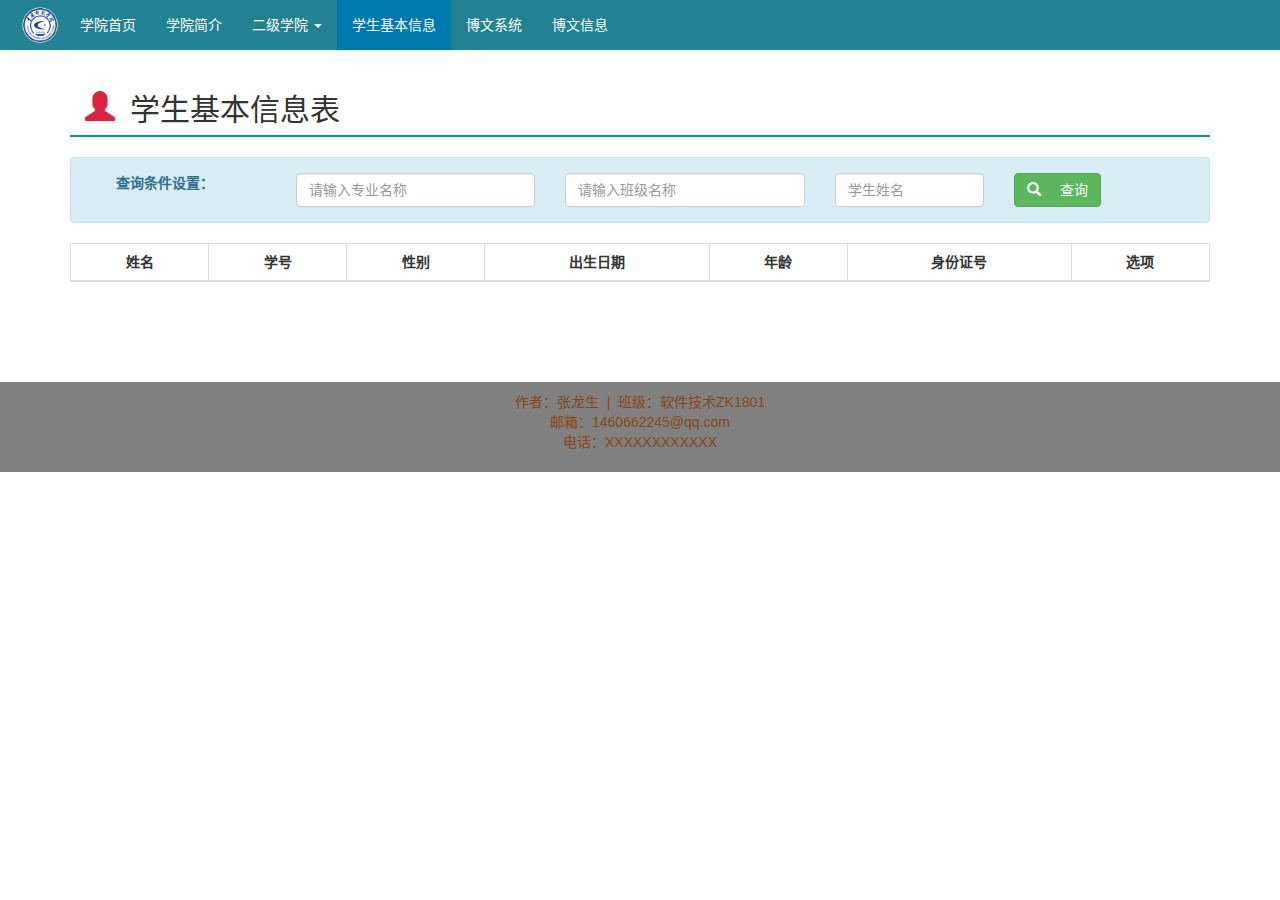
<file: index.html>
<!DOCTYPE html>
<html lang="zh-CN">
    <head>
        <meta charset="utf-8" />
        <meta http-equiv="X-UA-Compatible" content="IE=edge" />
        <meta name="viewport" content="width=device-width, initial-scale=1" />
        <!-- 上述3个meta标签*必须*放在最前面，任何其他内容都*必须*跟随其后！ -->
        <title>学生基本信息</title>

        <!-- Bootstrap -->
        <link href="bs/css/bootstrap.min.css" rel="stylesheet" />
        <link rel="stylesheet" type="text/css" href="css/index-style.css" />

        <!-- jQuery (Bootstrap 的所有 JavaScript 插件都依赖 jQuery，所以必须放在前边) -->
        <script src="bs/js/jquery.min.js"></script>
        <!-- 加载 Bootstrap 的所有 JavaScript 插件。你也可以根据需要只加载单个插件。 -->
        <script src="bs/js/bootstrap.min.js"></script>

        <script type="text/javascript" src="js/common.js"></script>
        <!-- <script type="text/javascript" src="js/student.js"></script> -->
        <script src="js/pro.js"></script>
    </head>
    <body>
        <!-- 导航栏 -->
        <nav class="navbar-default">
            <div class="container-fluid">
                <!-- Brand and toggle get grouped for better mobile display -->
                <div class="navbar-header">
                    <button
                        type="button"
                        class="navbar-toggle collapsed"
                        data-toggle="collapse"
                        data-target="#bs-example-navbar-collapse-1"
                        aria-expanded="false"
                    >
                        <span class="sr-only">Toggle navigation</span>
                        <span class="icon-bar"></span>
                        <span class="icon-bar"></span>
                        <span class="icon-bar"></span>
                    </button>
                    <a class="navbar-brand" href="#"
                        ><img src="images/logo.png" alt="" height="100%"
                    /></a>
                </div>

                <!-- Collect the nav links, forms, and other content for toggling -->
                <div
                    class="collapse navbar-collapse"
                    id="bs-example-navbar-collapse-1"
                >
                    <ul class="nav navbar-nav">
                        <li>
                            <a href="#"
                                >学院首页
                                <span class="sr-only">(current)</span></a
                            >
                        </li>
                        <li><a href="index.html">学院简介</a></li>
                        <li class="dropdown">
                            <a
                                href="#"
                                class="dropdown-toggle"
                                data-toggle="dropdown"
                                role="button"
                                aria-haspopup="true"
                                aria-expanded="false"
                                >二级学院 <span class="caret"></span
                            ></a>
                        </li>
                        <li class="active">
                            <span id="classname"></span
                            ><a href="#">学生基本信息</a>
                        </li>
                        <li><a href="article.html">博文系统</a></li>
                        <li><a href="blog.html">博文信息</a></li>
                    </ul>
                </div>
                <!-- /.navbar-collapse -->
            </div>
            <!-- /.container-fluid -->
        </nav>

        <!-- 主体内容 -->
        <div class="container">
            <h2 class="page-header">
                <span></span>
                <span
                    class="glyphicon glyphicon-user"
                    style="color: #da2241;"
                    id="classtitle"
                ></span
                >学生基本信息表
            </h2>

            <div class="alert alert-info">
                <div class="container-fluid">
                    <div class="col-sm-2">
                        <strong>查询条件设置：</strong>
                    </div>

                    <div class="col-sm-3">
                        <input
                            type="text"
                            name="proname"
                            id="proname"
                            list="pro"
                            class="form-control"
                            placeholder="请输入专业名称"
                        />
                        <datalist id="pro"></datalist>
                    </div>

                    <div class="col-sm-3">
                        <input
                            type="text"
                            name="txtclassname"
                            id="txtclassname"
                            list="classes"
                            class="form-control"
                            placeholder="请输入班级名称"
                        />

                        <datalist id="classes"></datalist>
                    </div>

                    <div class="col-sm-2">
                        <input
                            type="text"
                            name="stuname"
                            id="stuname"
                            class="form-control"
                            placeholder="学生姓名"
                        />
                    </div>

                    <div class="col-sm-2">
                        <button
                            type="button"
                            class="btn btn-success btn-search"
                            id="goto"
                        >
                            <span class="glyphicon glyphicon-search"></span>
                            查询
                        </button>
                    </div>
                </div>
            </div>
            <!-- 表格 -->
            <table
                id="datas"
                class="table table-bordered table-hover table-striped"
            >
                <thead>
                    <th style="text-align: center;">姓名</th>
                    <th style="text-align: center;">学号</th>
                    <th style="text-align: center;">性别</th>
                    <th style="text-align: center;">出生日期</th>
                    <th style="text-align: center;">年龄</th>
                    <th style="text-align: center;">身份证号</th>
                    <th style="text-align: center;">选项</th>
                </thead>
                <tbody></tbody>
            </table>
        </div>

        <!-- 底部内容 -->
        <div class="foot" style="background-color: grey;">
            <p style="color: saddlebrown;">
                作者：张龙生&nbsp;&nbsp;|&nbsp;&nbsp;班级：软件技术ZK1801<br />
                邮箱：1460662245@qq.com<br />电话：XXXXXXXXXXXX
            </p>
        </div>
    </body>
</html>
</file>
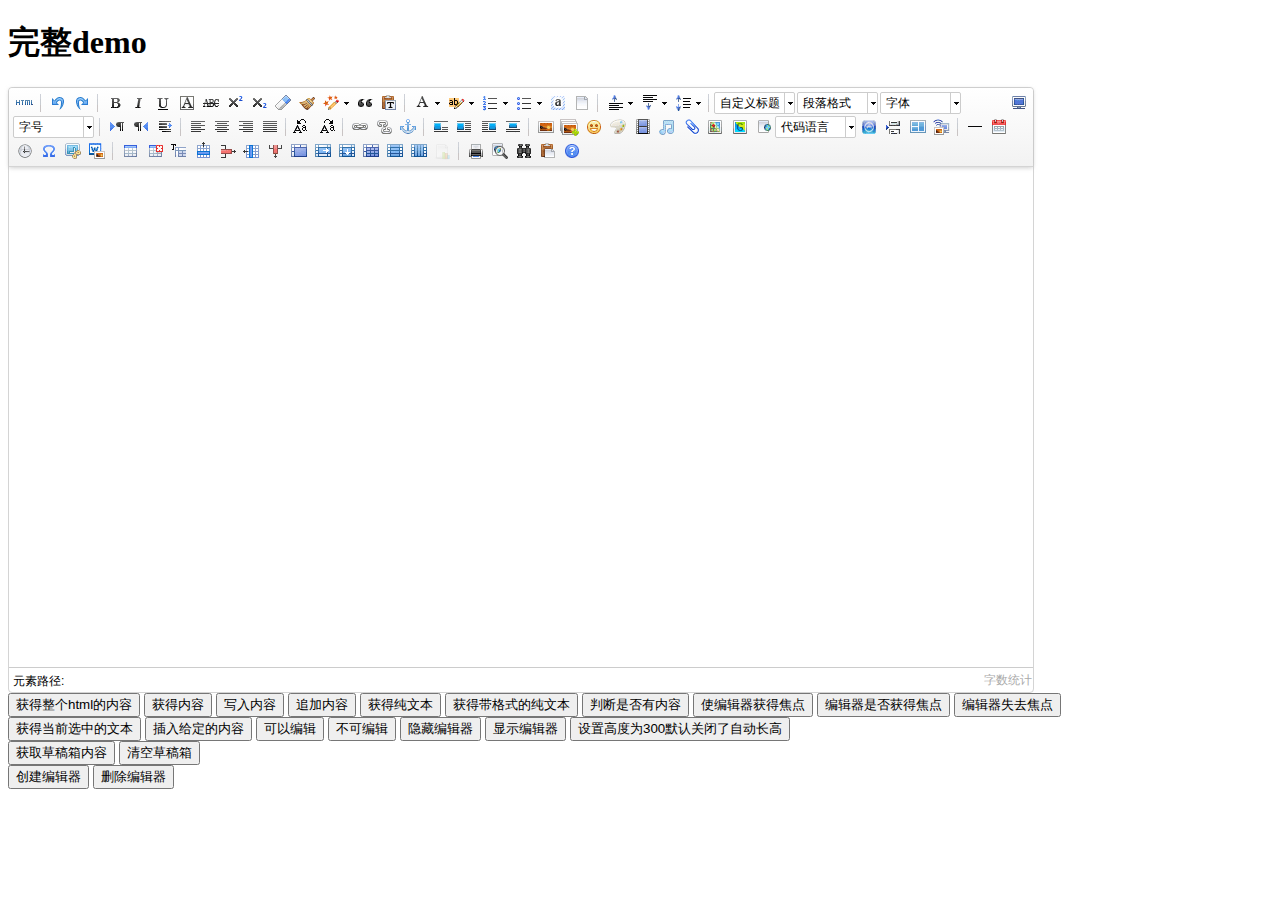
<file: ue/index.html>
<!DOCTYPE HTML PUBLIC "-//W3C//DTD HTML 4.01 Transitional//EN"
        "http://www.w3.org/TR/html4/loose.dtd">
<html>
<head>
    <title>完整demo</title>
    <meta http-equiv="Content-Type" content="text/html;charset=utf-8"/>
    <script type="text/javascript" charset="utf-8" src="ueditor.config.js"></script>
    <script type="text/javascript" charset="utf-8" src="ueditor.all.min.js"> </script>
    <!--建议手动加在语言，避免在ie下有时因为加载语言失败导致编辑器加载失败-->
    <!--这里加载的语言文件会覆盖你在配置项目里添加的语言类型，比如你在配置项目里配置的是英文，这里加载的中文，那最后就是中文-->
    <script type="text/javascript" charset="utf-8" src="lang/zh-cn/zh-cn.js"></script>

    <style type="text/css">
        div{
            width:100%;
        }
    </style>
</head>
<body>
<div>
    <h1>完整demo</h1>
    <script id="editor" type="text/plain" style="width:1024px;height:500px;"></script>
</div>
<div id="btns">
    <div>
        <button onclick="getAllHtml()">获得整个html的内容</button>
        <button onclick="getContent()">获得内容</button>
        <button onclick="setContent()">写入内容</button>
        <button onclick="setContent(true)">追加内容</button>
        <button onclick="getContentTxt()">获得纯文本</button>
        <button onclick="getPlainTxt()">获得带格式的纯文本</button>
        <button onclick="hasContent()">判断是否有内容</button>
        <button onclick="setFocus()">使编辑器获得焦点</button>
        <button onmousedown="isFocus(event)">编辑器是否获得焦点</button>
        <button onmousedown="setblur(event)" >编辑器失去焦点</button>

    </div>
    <div>
        <button onclick="getText()">获得当前选中的文本</button>
        <button onclick="insertHtml()">插入给定的内容</button>
        <button id="enable" onclick="setEnabled()">可以编辑</button>
        <button onclick="setDisabled()">不可编辑</button>
        <button onclick=" UE.getEditor('editor').setHide()">隐藏编辑器</button>
        <button onclick=" UE.getEditor('editor').setShow()">显示编辑器</button>
        <button onclick=" UE.getEditor('editor').setHeight(300)">设置高度为300默认关闭了自动长高</button>
    </div>

    <div>
        <button onclick="getLocalData()" >获取草稿箱内容</button>
        <button onclick="clearLocalData()" >清空草稿箱</button>
    </div>

</div>
<div>
    <button onclick="createEditor()">
    创建编辑器</button>
    <button onclick="deleteEditor()">
    删除编辑器</button>
</div>

<script type="text/javascript">

    //实例化编辑器
    //建议使用工厂方法getEditor创建和引用编辑器实例，如果在某个闭包下引用该编辑器，直接调用UE.getEditor('editor')就能拿到相关的实例
    var ue = UE.getEditor('editor');


    function isFocus(e){
        alert(UE.getEditor('editor').isFocus());
        UE.dom.domUtils.preventDefault(e)
    }
    function setblur(e){
        UE.getEditor('editor').blur();
        UE.dom.domUtils.preventDefault(e)
    }
    function insertHtml() {
        var value = prompt('插入html代码', '');
        UE.getEditor('editor').execCommand('insertHtml', value)
    }
    function createEditor() {
        enableBtn();
        UE.getEditor('editor');
    }
    function getAllHtml() {
        alert(UE.getEditor('editor').getAllHtml())
    }
    function getContent() {
        var arr = [];
        arr.push("使用editor.getContent()方法可以获得编辑器的内容");
        arr.push("内容为：");
        arr.push(UE.getEditor('editor').getContent());
        alert(arr.join("\n"));
    }
    function getPlainTxt() {
        var arr = [];
        arr.push("使用editor.getPlainTxt()方法可以获得编辑器的带格式的纯文本内容");
        arr.push("内容为：");
        arr.push(UE.getEditor('editor').getPlainTxt());
        alert(arr.join('\n'))
    }
    function setContent(isAppendTo) {
        var arr = [];
        arr.push("使用editor.setContent('欢迎使用ueditor')方法可以设置编辑器的内容");
        UE.getEditor('editor').setContent('欢迎使用ueditor', isAppendTo);
        alert(arr.join("\n"));
    }
    function setDisabled() {
        UE.getEditor('editor').setDisabled('fullscreen');
        disableBtn("enable");
    }

    function setEnabled() {
        UE.getEditor('editor').setEnabled();
        enableBtn();
    }

    function getText() {
        //当你点击按钮时编辑区域已经失去了焦点，如果直接用getText将不会得到内容，所以要在选回来，然后取得内容
        var range = UE.getEditor('editor').selection.getRange();
        range.select();
        var txt = UE.getEditor('editor').selection.getText();
        alert(txt)
    }

    function getContentTxt() {
        var arr = [];
        arr.push("使用editor.getContentTxt()方法可以获得编辑器的纯文本内容");
        arr.push("编辑器的纯文本内容为：");
        arr.push(UE.getEditor('editor').getContentTxt());
        alert(arr.join("\n"));
    }
    function hasContent() {
        var arr = [];
        arr.push("使用editor.hasContents()方法判断编辑器里是否有内容");
        arr.push("判断结果为：");
        arr.push(UE.getEditor('editor').hasContents());
        alert(arr.join("\n"));
    }
    function setFocus() {
        UE.getEditor('editor').focus();
    }
    function deleteEditor() {
        disableBtn();
        UE.getEditor('editor').destroy();
    }
    function disableBtn(str) {
        var div = document.getElementById('btns');
        var btns = UE.dom.domUtils.getElementsByTagName(div, "button");
        for (var i = 0, btn; btn = btns[i++];) {
            if (btn.id == str) {
                UE.dom.domUtils.removeAttributes(btn, ["disabled"]);
            } else {
                btn.setAttribute("disabled", "true");
            }
        }
    }
    function enableBtn() {
        var div = document.getElementById('btns');
        var btns = UE.dom.domUtils.getElementsByTagName(div, "button");
        for (var i = 0, btn; btn = btns[i++];) {
            UE.dom.domUtils.removeAttributes(btn, ["disabled"]);
        }
    }

    function getLocalData () {
        alert(UE.getEditor('editor').execCommand( "getlocaldata" ));
    }

    function clearLocalData () {
        UE.getEditor('editor').execCommand( "clearlocaldata" );
        alert("已清空草稿箱")
    }
</script>
</body>
</html>
</file>
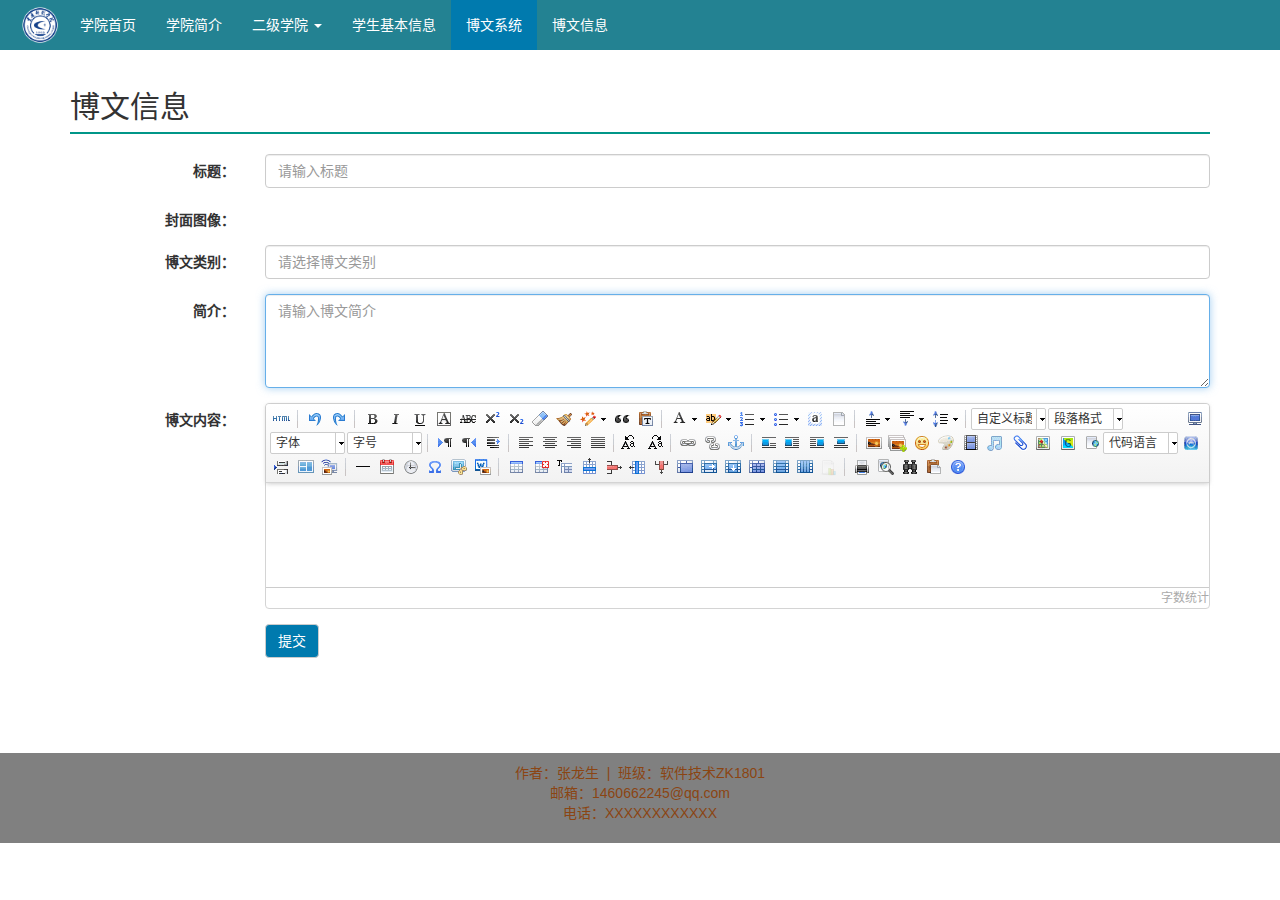
<file: article.html>
<!DOCTYPE html>
<html lang="zh-CN">
    <head>
        <meta charset="utf-8" />
        <meta http-equiv="X-UA-Compatible" content="IE=edge" />
        <meta name="viewport" content="width=device-width, initial-scale=1" />
        <!-- 上述3个meta标签*必须*放在最前面，任何其他内容都*必须*跟随其后！ -->
        <title>学生基本信息</title>

        <!-- Bootstrap -->
        <link href="bs/css/bootstrap.min.css" rel="stylesheet" />
        <link rel="stylesheet" type="text/css" href="css/index-style.css" />

        <!-- 引用ue中的文件 -->
        <script src="ue/ueditor.config.js"></script>
        <script src="ue/ueditor.all.min.js"></script>
        <script src="bs/js/jquery.min.js"></script>
        <script src="bs/js/bootstrap.min.js"></script>
        <script>
            var ue;
            $().ready(function () {
                ue = UE.getEditor("myeditor", {
                    elementPathEnabled: false,
                    maximumWords: 2000,
                });
            });
        </script>
        <script src="js/article.js"></script>
    </head>

    <body>
        <!-- 导航栏 -->
        <nav class="navbar-default">
            <div class="container-fluid">
                <!-- Brand and toggle get grouped for better mobile display -->
                <div class="navbar-header">
                    <button
                        type="button"
                        class="navbar-toggle collapsed"
                        data-toggle="collapse"
                        data-target="#bs-example-navbar-collapse-1"
                        aria-expanded="false"
                    >
                        <span class="sr-only">Toggle navigation</span>
                        <span class="icon-bar"></span>
                        <span class="icon-bar"></span>
                        <span class="icon-bar"></span>
                    </button>
                    <a class="navbar-brand" href="#"
                        ><img src="images/logo.png" alt="" height="100%"
                    /></a>
                </div>

                <!-- Collect the nav links, forms, and other content for toggling -->
                <div
                    class="collapse navbar-collapse"
                    id="bs-example-navbar-collapse-1"
                >
                    <ul class="nav navbar-nav">
                        <li>
                            <a href="#"
                                >学院首页
                                <span class="sr-only">(current)</span></a
                            >
                        </li>
                        <li><a href="#">学院简介</a></li>
                        <li class="dropdown">
                            <a
                                href="#"
                                class="dropdown-toggle"
                                data-toggle="dropdown"
                                role="button"
                                aria-haspopup="true"
                                aria-expanded="false"
                                >二级学院 <span class="caret"></span
                            ></a>
                        </li>
                        <li>
                            <span id="classname"></span
                            ><a href="index.html">学生基本信息</a>
                        </li>
                        <li class="active">
                            <a href="article.html">博文系统</a>
                        </li>
                        <li><a href="blog.html">博文信息</a></li>
                    </ul>
                </div>
                <!-- /.navbar-collapse -->
            </div>
            <!-- /.container-fluid -->
        </nav>

        <!-- 主体内容 -->
        <div class="container">
            <h2 class="page-header">博文信息</h2>

            <!-- 博文信息 -->
            <form class="form-horizontal" role="form" action="#">
                <div class="form-group">
                    <label for="firstname" class="col-sm-2 control-label"
                        >标题：</label
                    >
                    <div class="col-sm-10">
                        <input
                            type="text"
                            class="form-control"
                            id="firstname"
                            placeholder="请输入标题"
                        />
                    </div>
                </div>
                <div class="form-group">
                    <label for="coverimage" class="col-sm-2 control-label"
                        >封面图像：</label
                    >
                    <div class="col-sm-10"></div>
                </div>
                <div class="form-group">
                    <label for="firstname" class="col-sm-2 control-label"
                        >博文类别：</label
                    >
                    <div class="col-sm-10">
                        <input
                            type="text"
                            class="form-control"
                            id="blog-category"
                            list="class"
                            placeholder="请选择博文类别"
                        />
                        <datalist id="class"></datalist>
                    </div>
                </div>
                <div class="form-group">
                    <label for="lastname" class="col-sm-2 control-label"
                        >简介：</label
                    >
                    <div class="col-sm-10">
                        <textarea
                            rows="4"
                            cols="50"
                            autofocus
                            class="form-control"
                            placeholder="请输入博文简介"
                            id="jj"
                        ></textarea>
                    </div>
                </div>
                <div class="form-group">
                    <label for="coverimage" class="col-sm-2 control-label"
                        >博文内容：</label
                    >
                    <div class="col-sm-10">
                        <script id="myeditor" style="width: 100%;"></script>
                    </div>
                </div>
                <div class="form-group">
                    <div class="col-sm-offset-2 col-sm-10">
                        <button
                            type="submit"
                            class="btn btn-default"
                            style="background-color: #007aae; color: #ffffff;"
                            id="submitButton"
                        >
                            提交
                        </button>
                    </div>
                </div>
            </form>
        </div>

        <!-- 底部内容 -->
        <div class="foot" style="background-color: grey;">
            <p style="color: saddlebrown;">
                作者：张龙生&nbsp;&nbsp;|&nbsp;&nbsp;班级：软件技术ZK1801<br />
                邮箱：1460662245@qq.com<br />电话：XXXXXXXXXXXX
            </p>
        </div>
    </body>
</html>
</file>
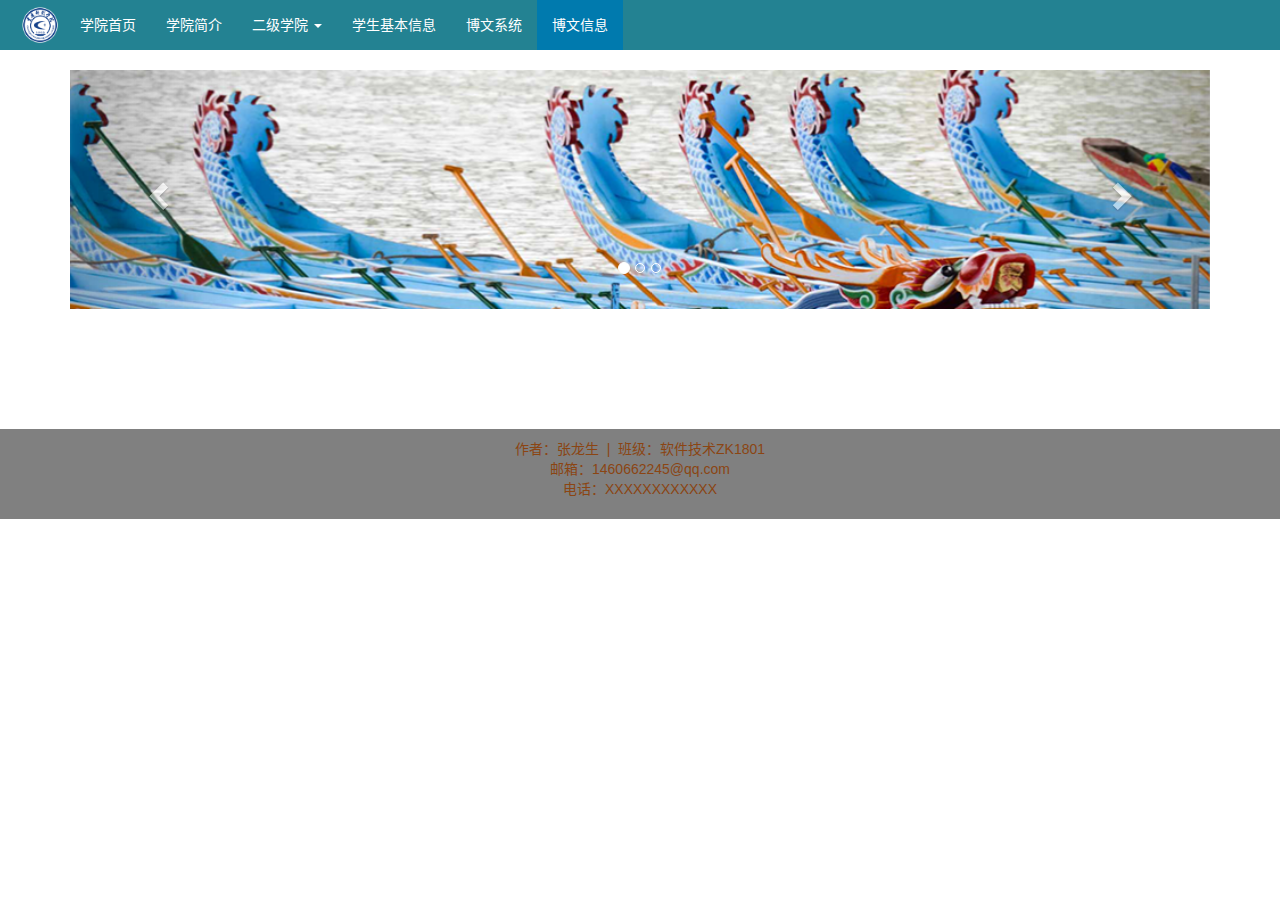
<file: blog.html>
<!DOCTYPE html>
<html lang="zh-CN">
    <head>
        <meta charset="utf-8" />
        <meta http-equiv="X-UA-Compatible" content="IE=edge" />
        <meta name="viewport" content="width=device-width, initial-scale=1" />
        <!-- 上述3个meta标签*必须*放在最前面，任何其他内容都*必须*跟随其后！ -->
        <title>学生基本信息</title>

        <!-- Bootstrap -->
        <link href="bs/css/bootstrap.min.css" rel="stylesheet" />
        <link href="css/index-style.css" rel="stylesheet" />
        <link rel="stylesheet" type="text/css" href="css/index-style.css" />

        <!-- jQuery (Bootstrap 的所有 JavaScript 插件都依赖 jQuery，所以必须放在前边) -->
        <script src="bs/js/jquery.min.js"></script>
        <!-- 加载 Bootstrap 的所有 JavaScript 插件。你也可以根据需要只加载单个插件。 -->
        <script src="bs/js/bootstrap.min.js"></script>
        <script type="text/javascript" src="js/blog.js"></script>
    </head>
    <body>
        <!-- 导航栏 -->
        <nav class="navbar-default">
            <div class="container-fluid">
                <!-- Brand and toggle get grouped for better mobile display -->
                <div class="navbar-header">
                    <button
                        type="button"
                        class="navbar-toggle collapsed"
                        data-toggle="collapse"
                        data-target="#bs-example-navbar-collapse-1"
                        aria-expanded="false"
                    >
                        <span class="sr-only">Toggle navigation</span>
                        <span class="icon-bar"></span>
                        <span class="icon-bar"></span>
                        <span class="icon-bar"></span>
                    </button>
                    <a class="navbar-brand" href="#"
                        ><img src="images/logo.png" alt="" height="100%"
                    /></a>
                </div>

                <!-- Collect the nav links, forms, and other content for toggling -->
                <div
                    class="collapse navbar-collapse"
                    id="bs-example-navbar-collapse-1"
                >
                    <ul class="nav navbar-nav">
                        <li>
                            <a href="#"
                                >学院首页
                                <span class="sr-only">(current)</span></a
                            >
                        </li>
                        <li><a href="#">学院简介</a></li>
                        <li class="dropdown">
                            <a
                                href="#"
                                class="dropdown-toggle"
                                data-toggle="dropdown"
                                role="button"
                                aria-haspopup="true"
                                aria-expanded="false"
                                >二级学院 <span class="caret"></span
                            ></a>
                        </li>
                        <li>
                            <span id="classname"></span
                            ><a href="index.html">学生基本信息</a>
                        </li>
                        <li><a href="article.html">博文系统</a></li>
                        <li class="active"><a href="blog.html">博文信息</a></li>
                    </ul>
                </div>
                <!-- /.navbar-collapse -->
            </div>
            <!-- /.container-fluid -->
        </nav>

        <div class="container">
            <div id="myCarousel" class="carousel slide"  style="margin: 20px 0;">
                <!-- 轮播（Carousel）指标 -->
                <ol class="carousel-indicators">
                    <li data-target="#myCarousel" data-slide-to="0" class="active"></li>
                    <li data-target="#myCarousel" data-slide-to="1"></li>
                    <li data-target="#myCarousel" data-slide-to="2"></li>
                </ol>   
                <!-- 轮播（Carousel）项目 -->
                <div class="carousel-inner">
                    <div class="item active">
                        <img src="./images/1.png" style="width: 100%;" alt="First slide">
                    </div>
                    <div class="item">
                        <img src="./images/2.png" style="width: 100%;" alt="Second slide">
                    </div>
                    <div class="item">
                        <img src="./images/3.png" style="width: 100%;" alt="Third slide">
                    </div>
                </div>
                <!-- 轮播（Carousel）导航 -->
                <a class="left carousel-control" href="#myCarousel" role="button" data-slide="prev">
                    <span class="glyphicon glyphicon-chevron-left" aria-hidden="true"></span>
                    <span class="sr-only">Previous</span>
                </a>
                <a class="right carousel-control" href="#myCarousel" role="button" data-slide="next">
                    <span class="glyphicon glyphicon-chevron-right" aria-hidden="true"></span>
                    <span class="sr-only">Next</span>
                </a>
            </div>
            <div style="margin: 20px 0;">
                <ul id="blogclass" class="list-group" style="width: 30%; float: left;">
                </ul>
                <ul id="bloglist" class="list-group" style="width: 68%; float: right;">
                </ul>
            </div>
        </div>

        <!-- 底部内容 -->
        <div class="foot" style="background-color: grey;">
            <p style="color: saddlebrown;">
                作者：张龙生&nbsp;&nbsp;|&nbsp;&nbsp;班级：软件技术ZK1801<br />
                邮箱：1460662245@qq.com<br />电话：XXXXXXXXXXXX
            </p>
        </div>
        <script>//初始化滚动
            $("#myCarousel").carousel('cycle');
        </script>
    </body>
</html>
</file>
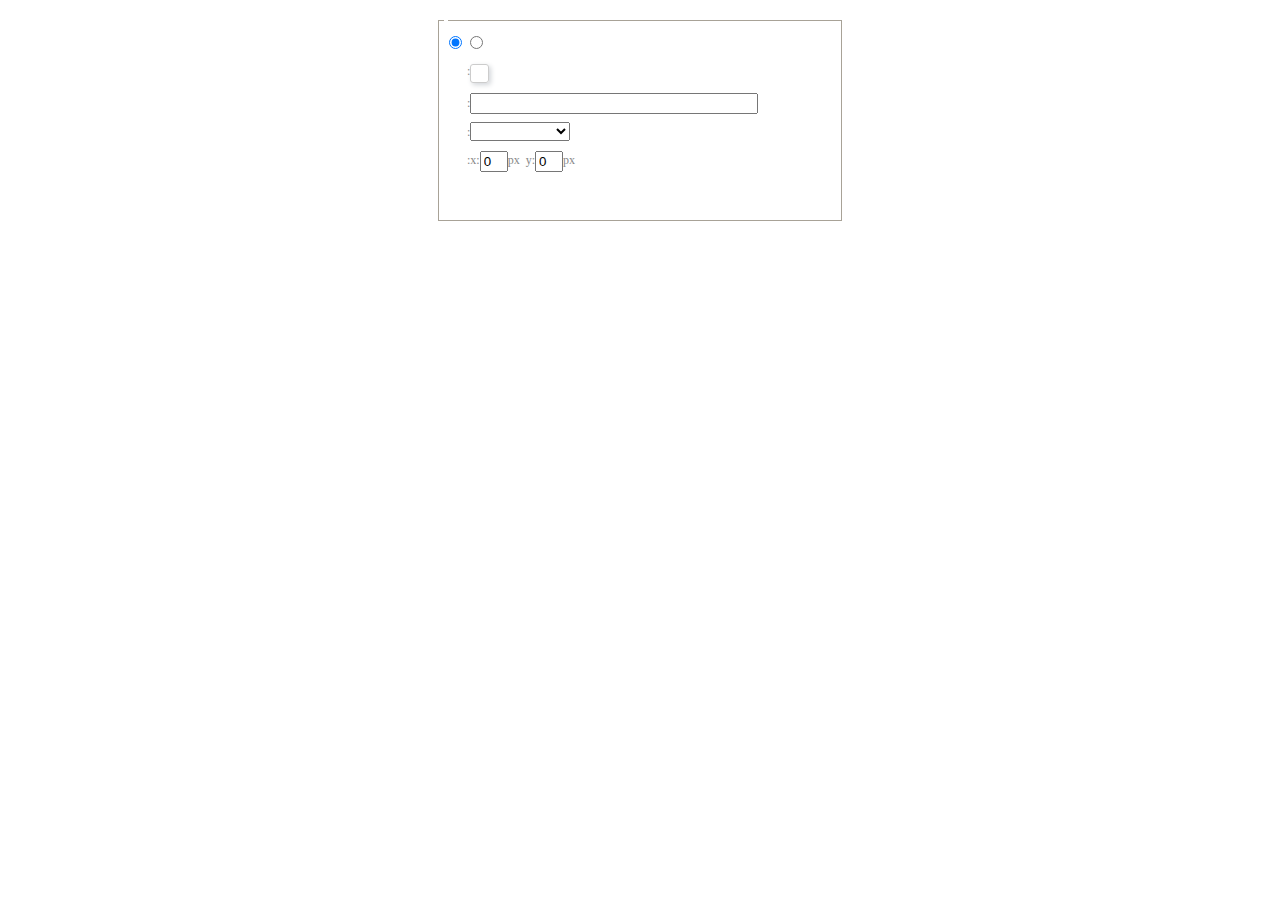
<file: ue/dialogs/background/background.html>
<!DOCTYPE HTML>
<html>
<head>
    <meta http-equiv="Content-Type" content="text/html;charset=utf-8"/>
    <script type="text/javascript" src="../internal.js"></script>
    <link rel="stylesheet" type="text/css" href="background.css">
</head>
<body>
    <div id="bg_container" class="wrapper">
        <div id="tabHeads" class="tabhead">
            <span class="focus" data-content-id="normal"><var id="lang_background_normal"></var></span>
            <span class="" data-content-id="imgManager"><var id="lang_background_local"></var></span>
        </div>
        <div id="tabBodys" class="tabbody">
            <div id="normal" class="panel focus">
                <fieldset class="bgarea">
                    <legend><var id="lang_background_set"></var></legend>
                    <div class="content">
                        <div>
                            <label><input id="nocolorRadio" class="iptradio" type="radio" name="t" value="none" checked="checked"><var id="lang_background_none"></var></label>
                            <label><input id="coloredRadio" class="iptradio" type="radio" name="t" value="color"><var id="lang_background_colored"></var></label>
                        </div>
                        <div class="wrapcolor pl">
                            <div class="color">
                                <var id="lang_background_color"></var>:
                            </div>
                            <div id="colorPicker"></div>
                            <div class="clear"></div>
                        </div>
                        <div class="wrapcolor pl">
                            <label><var id="lang_background_netimg"></var>:</label><input class="txt" type="text" id="url">
                        </div>
                        <div id="alignment" class="alignment">
                            <var id="lang_background_align"></var>:<select id="repeatType">
                                <option value="center"></option>
                                <option value="repeat-x"></option>
                                <option value="repeat-y"></option>
                                <option value="repeat"></option>
                                <option value="self"></option>
                            </select>
                        </div>
                        <div id="custom" >
                            <var id="lang_background_position"></var>:x:<input type="text" size="1" id="x" maxlength="4" value="0">px&nbsp;&nbsp;y:<input type="text" size="1" id="y" maxlength="4" value="0">px
                        </div>
                    </div>
                </fieldset>

            </div>
            <div id="imgManager" class="panel">
                <div id="imageList" style=""></div>
            </div>
        </div>
    </div>
    <script type="text/javascript" src="background.js"></script>
</body>
</html>
</file>
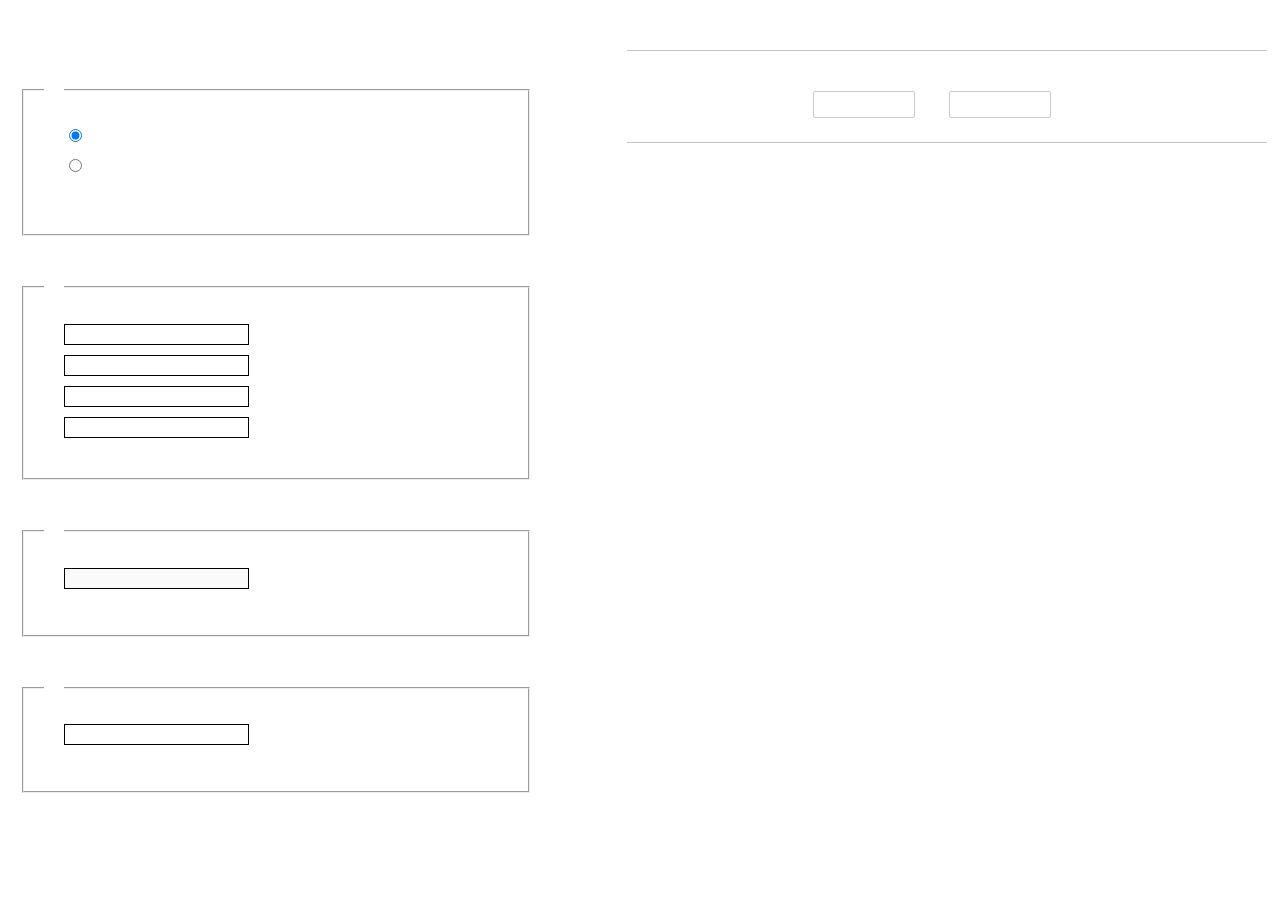
<file: ue/dialogs/charts/charts.html>
<!DOCTYPE html>
<html>
    <head>
        <title>chart</title>
        <meta chartset="utf-8">
        <link rel="stylesheet" type="text/css" href="charts.css">
        <script type="text/javascript" src="../internal.js"></script>
    </head>
    <body>
        <div class="main">
            <div class="table-view">
                <h3><var id="lang_data_source"></var></h3>
                <div id="tableContainer" class="table-container"></div>
                <h3><var id="lang_chart_format"></var></h3>
                <form name="data-form">
                    <div class="charts-format">
                        <fieldset>
                            <legend><var id="lang_data_align"></var></legend>
                            <div class="format-item-container">
                                <label>
                                    <input type="radio" class="format-ctrl not-pie-item" name="charts-format" value="1" checked="checked">
                                    <var id="lang_chart_align_same"></var>
                                </label>
                                <label>
                                    <input type="radio" class="format-ctrl not-pie-item" name="charts-format" value="-1">
                                    <var id="lang_chart_align_reverse"></var>
                                </label>
                                <br>
                            </div>
                        </fieldset>
                        <fieldset>
                            <legend><var id="lang_chart_title"></var></legend>
                            <div class="format-item-container">
                                <label>
                                    <var id="lang_chart_main_title"></var><input type="text" name="title" class="data-item">
                                </label>
                                <label>
                                    <var id="lang_chart_sub_title"></var><input type="text" name="sub-title" class="data-item not-pie-item">
                                </label>
                                <label>
                                    <var id="lang_chart_x_title"></var><input type="text" name="x-title" class="data-item not-pie-item">
                                </label>
                                <label>
                                    <var id="lang_chart_y_title"></var><input type="text" name="y-title" class="data-item not-pie-item">
                                </label>
                            </div>
                        </fieldset>
                        <fieldset>
                            <legend><var id="lang_chart_tip"></var></legend>
                            <div class="format-item-container">
                                <label>
                                    <var id="lang_cahrt_tip_prefix"></var>
                                    <input type="text" id="tipInput" name="tip" class="data-item" disabled="disabled">
                                </label>
                                <p><var id="lang_cahrt_tip_description"></var></p>
                            </div>
                        </fieldset>
                        <fieldset>
                            <legend><var id="lang_chart_data_unit"></var></legend>
                            <div class="format-item-container">
                                <label><var id="lang_chart_data_unit_title"></var><input type="text" name="unit" class="data-item"></label>
                                <p><var id="lang_chart_data_unit_description"></var></p>
                            </div>
                        </fieldset>
                    </div>
                </form>
            </div>
            <div class="charts-view">
                <div id="chartsContainer" class="charts-container"></div>
                <div id="chartsType" class="charts-type">
                    <h3><var id="lang_chart_type"></var></h3>
                    <div class="scroll-view">
                        <div class="scroll-container">
                            <div id="scrollBed" class="scroll-bed"></div>
                        </div>
                        <div id="buttonContainer" class="button-container">
                            <a href="#" data-title="prev"><var id="lang_prev_btn"></var></a>
                            <a href="#" data-title="next"><var id="lang_next_btn"></var></a>
                        </div>
                    </div>
                </div>
            </div>
        </div>
        <script src="../../third-party/jquery-1.10.2.min.js"></script>
        <script src="../../third-party/highcharts/highcharts.js"></script>
        <script src="chart.config.js"></script>
        <script src="charts.js"></script>
    </body>
</html>
</file>
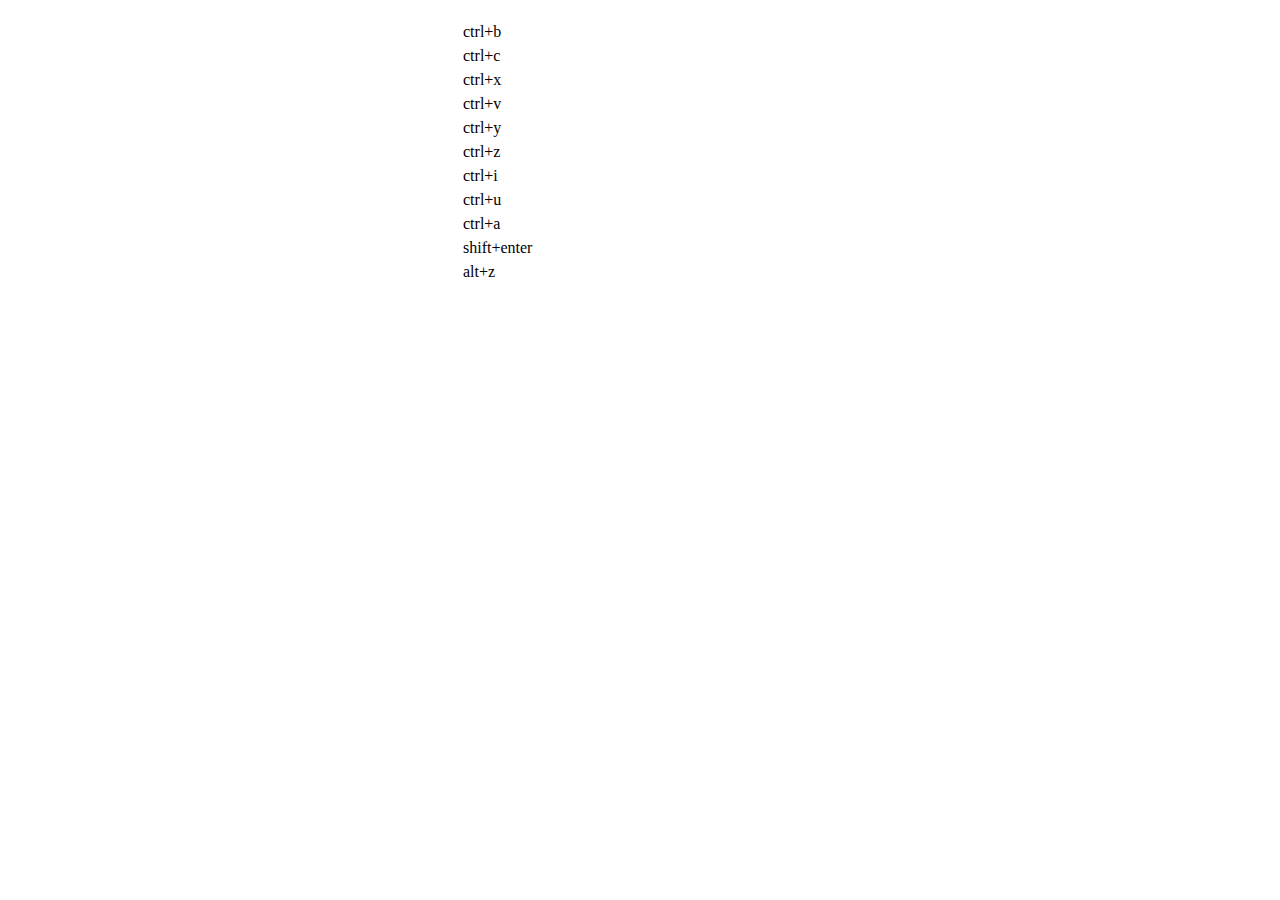
<file: ue/dialogs/help/help.html>
<!DOCTYPE HTML PUBLIC "-//W3C//DTD HTML 4.01 Transitional//EN"
        "http://www.w3.org/TR/html4/loose.dtd">
<html>
<head>
    <title>帮助</title>
    <meta content="text/html; charset=utf-8" http-equiv="Content-Type"/>
    <script type="text/javascript" src="../internal.js"></script>
    <link rel="stylesheet" type="text/css" href="help.css">
</head>
<body>
<div class="wrapper" id="helptab">
    <div id="tabHeads" class="tabhead">
        <span class="focus" tabsrc="about"><var id="lang_input_about"></var></span>
        <span tabsrc="shortcuts"><var id="lang_input_shortcuts"></var></span>
    </div>
    <div id="tabBodys" class="tabbody">
        <div id="about" class="panel">
            <h1>UEditor</h1>
            <p id="version"></p>
            <p><var id="lang_input_introduction"></var></p>
        </div>
        <div id="shortcuts" class="panel">
            <table>
                <thead>
                <tr>
                    <td><var id="lang_Txt_shortcuts"></var></td>
                    <td><var id="lang_Txt_func"></var></td>
                </tr>
                </thead>
                <tbody>
                <tr>
                    <td>ctrl+b</td>
                    <td><var id="lang_Txt_bold"></var></td>
                </tr>
                <tr>
                    <td>ctrl+c</td>
                    <td><var id="lang_Txt_copy"></var></td>
                </tr>
                <tr>
                    <td>ctrl+x</td>
                    <td><var id="lang_Txt_cut"></var></td>
                </tr>
                <tr>
                    <td>ctrl+v</td>
                    <td><var id="lang_Txt_Paste"></var></td>
                </tr>
                <tr>
                    <td>ctrl+y</td>
                    <td><var id="lang_Txt_undo"></var></td>
                </tr>
                <tr>
                    <td>ctrl+z</td>
                    <td><var id="lang_Txt_redo"></var></td>
                </tr>
                <tr>
                    <td>ctrl+i</td>
                    <td><var id="lang_Txt_italic"></var></td>
                </tr>
                <tr>
                    <td>ctrl+u</td>
                    <td><var id="lang_Txt_underline"></var></td>
                </tr>
                <tr>
                    <td>ctrl+a</td>
                    <td><var id="lang_Txt_selectAll"></var></td>
                </tr>
                <tr>
                    <td>shift+enter</td>
                    <td><var id="lang_Txt_visualEnter"></var></td>
                </tr>
                <tr>
                    <td>alt+z</td>
                    <td><var id="lang_Txt_fullscreen"></var></td>
                </tr>
                </tbody>
            </table>
        </div>
    </div>
</div>
<script type="text/javascript" src="help.js"></script>
</body>
</html>
</file>
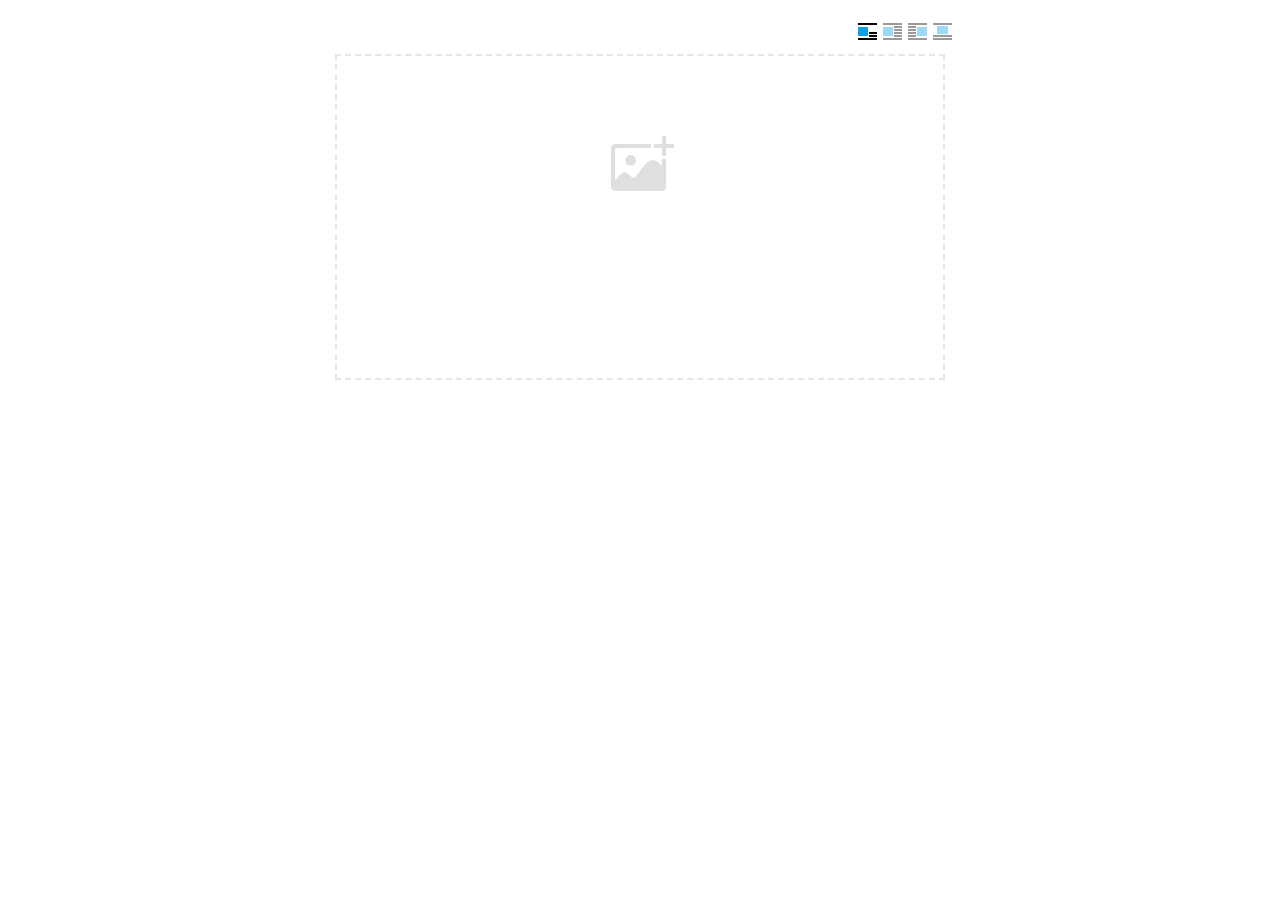
<file: ue/dialogs/image/image.html>
<!doctype html>
<html>
<head>
    <meta charset="UTF-8">
    <title>ueditor图片对话框</title>
    <script type="text/javascript" src="../internal.js"></script>

    <!-- jquery -->
    <script type="text/javascript" src="../../third-party/jquery-1.10.2.min.js"></script>

    <!-- webuploader -->
    <script src="../../third-party/webuploader/webuploader.min.js"></script>
    <link rel="stylesheet" type="text/css" href="../../third-party/webuploader/webuploader.css">

    <!-- image dialog -->
    <link rel="stylesheet" href="image.css" type="text/css" />
</head>
<body>

    <div class="wrapper">
        <div id="tabhead" class="tabhead">
            <span class="tab" data-content-id="remote"><var id="lang_tab_remote"></var></span>
            <span class="tab focus" data-content-id="upload"><var id="lang_tab_upload"></var></span>
            <span class="tab" data-content-id="online"><var id="lang_tab_online"></var></span>
            <span class="tab" data-content-id="search"><var id="lang_tab_search"></var></span>
        </div>
        <div class="alignBar">
            <label class="algnLabel"><var id="lang_input_align"></var></label>
                    <span id="alignIcon">
                        <span id="noneAlign" class="none-align focus" data-align="none"></span>
                        <span id="leftAlign" class="left-align" data-align="left"></span>
                        <span id="rightAlign" class="right-align" data-align="right"></span>
                        <span id="centerAlign" class="center-align" data-align="center"></span>
                    </span>
            <input id="align" name="align" type="hidden" value="none"/>
        </div>
        <div id="tabbody" class="tabbody">

            <!-- 远程图片 -->
            <div id="remote" class="panel">
                <div class="top">
                    <div class="row">
                        <label for="url"><var id="lang_input_url"></var></label>
                        <span><input class="text" id="url" type="text"/></span>
                    </div>
                </div>
                <div class="left">
                    <div class="row">
                        <label><var id="lang_input_size"></var></label>
                        <span><var id="lang_input_width">&nbsp;&nbsp;</var><input class="text" type="text" id="width"/>px </span>
                        <span><var id="lang_input_height">&nbsp;&nbsp;</var><input class="text" type="text" id="height"/>px </span>
                        <span><input id="lock" type="checkbox" disabled="disabled"><span id="lockicon"></span></span>
                    </div>
                    <div class="row">
                        <label><var id="lang_input_border"></var></label>
                        <span><input class="text" type="text" id="border"/>px </span>
                    </div>
                    <div class="row">
                        <label><var id="lang_input_vhspace"></var></label>
                        <span><input class="text" type="text" id="vhSpace"/>px </span>
                    </div>
                    <div class="row">
                        <label><var id="lang_input_title"></var></label>
                        <span><input class="text" type="text" id="title"/></span>
                    </div>
                </div>
                <div class="right"><div id="preview"></div></div>
            </div>

            <!-- 上传图片 -->
            <div id="upload" class="panel focus">
                <div id="queueList" class="queueList">
                    <div class="statusBar element-invisible">
                        <div class="progress">
                            <span class="text">0%</span>
                            <span class="percentage"></span>
                        </div><div class="info"></div>
                        <div class="btns">
                            <div id="filePickerBtn"></div>
                            <div class="uploadBtn"><var id="lang_start_upload"></var></div>
                        </div>
                    </div>
                    <div id="dndArea" class="placeholder">
                        <div class="filePickerContainer">
                            <div id="filePickerReady"></div>
                        </div>
                    </div>
                    <ul class="filelist element-invisible">
                        <li id="filePickerBlock" class="filePickerBlock"></li>
                    </ul>
                </div>
            </div>

            <!-- 在线图片 -->
            <div id="online" class="panel">
                <div id="imageList"><var id="lang_imgLoading"></var></div>
            </div>

            <!-- 搜索图片 -->
            <div id="search" class="panel">
                <div class="searchBar">
                    <input id="searchTxt" class="searchTxt text" type="text" />
                    <select id="searchType" class="searchType">
                        <option value="&s=4&z=0"></option>
                        <option value="&s=1&z=19"></option>
                        <option value="&s=2&z=0"></option>
                        <option value="&s=3&z=0"></option>
                    </select>
                    <input id="searchReset" type="button"  />
                    <input id="searchBtn" type="button"  />
                </div>
                <div id="searchList" class="searchList"><ul id="searchListUl"></ul></div>
            </div>

        </div>
    </div>
    <script type="text/javascript" src="image.js"></script>

</body>
</html>
</file>
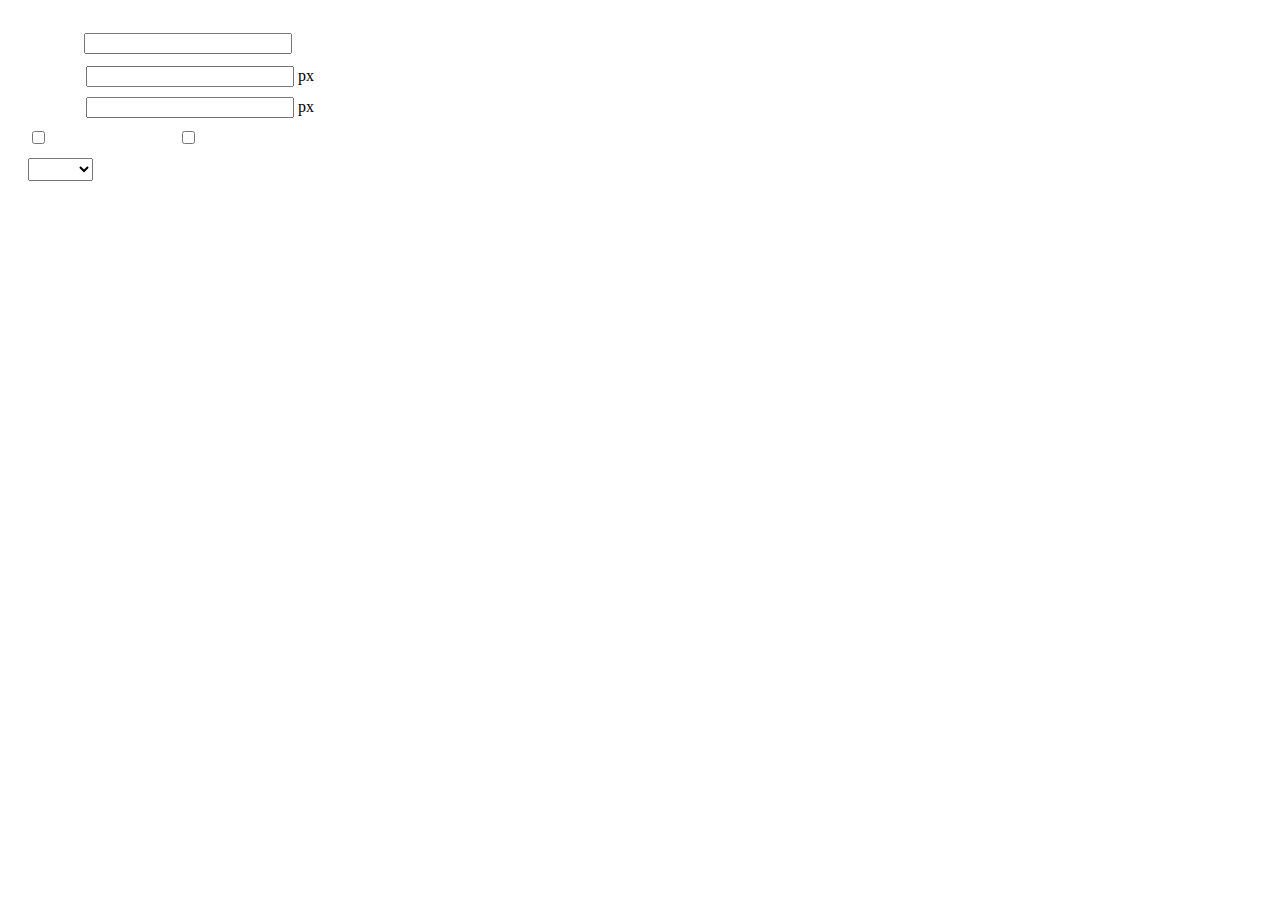
<file: ue/dialogs/insertframe/insertframe.html>
<!DOCTYPE html>
<html>
<head>
    <meta http-equiv="Content-Type" content="text/html; charset=utf-8"/>
    <title></title>
    <script type="text/javascript" src="../internal.js"></script>
    <style type="text/css">
        .warp {width: 320px;height: 153px;margin-left:5px;padding: 20px 0 0 15px;position: relative;}
        #url {width: 290px; margin-bottom: 2px; margin-left: -6px; margin-left: -2px\9;*margin-left:0;_margin-left:0; }
        .format span{display: inline-block; width: 58px;text-align: center; zoom:1;}
        table td{padding:5px 0;}
        #align{width: 65px;height: 23px;line-height: 22px;}
    </style>
</head>
<body>
<div class="warp">
        <table width="300" cellpadding="0" cellspacing="0">
            <tr>
                <td colspan="2" class="format">
                    <span><var id="lang_input_address"></var></span>
                    <input style="width:200px" id="url" type="text" value=""/>
                </td>
            </tr>
            <tr>
                <td colspan="2" class="format"><span><var id="lang_input_width"></var></span><input style="width:200px" type="text" id="width"/> px</td>

            </tr>
            <tr>
                <td colspan="2" class="format"><span><var id="lang_input_height"></var></span><input style="width:200px" type="text" id="height"/> px</td>
            </tr>
            <tr>
                <td><span><var id="lang_input_isScroll"></var></span><input type="checkbox" id="scroll"/> </td>
                <td><span><var id="lang_input_frameborder"></var></span><input type="checkbox" id="frameborder"/> </td>
            </tr>

            <tr>
                <td colspan="2"><span><var id="lang_input_alignMode"></var></span>
                    <select id="align">
                        <option value=""></option>
                        <option value="left"></option>
                        <option value="right"></option>
                    </select>
                </td>
            </tr>
        </table>
</div>
<script type="text/javascript">
    var iframe = editor._iframe;
    if(iframe){
        $G("url").value = iframe.getAttribute("src")||"";
        $G("width").value = iframe.getAttribute("width")||iframe.style.width.replace("px","")||"";
        $G("height").value = iframe.getAttribute("height") || iframe.style.height.replace("px","") ||"";
        $G("scroll").checked = (iframe.getAttribute("scrolling") == "yes") ? true : false;
        $G("frameborder").checked = (iframe.getAttribute("frameborder") == "1") ? true : false;
        $G("align").value = iframe.align ? iframe.align : "";
    }
    function queding(){
        var  url = $G("url").value.replace(/^\s*|\s*$/ig,""),
                width = $G("width").value,
                height = $G("height").value,
                scroll = $G("scroll"),
                frameborder = $G("frameborder"),
                float = $G("align").value,
                newIframe = editor.document.createElement("iframe"),
                div;
        if(!url){
            alert(lang.enterAddress);
            return false;
        }
        newIframe.setAttribute("src",/http:\/\/|https:\/\//ig.test(url) ? url : "http://"+url);
        /^[1-9]+[.]?\d*$/g.test( width ) ? newIframe.setAttribute("width",width) : "";
        /^[1-9]+[.]?\d*$/g.test( height ) ? newIframe.setAttribute("height",height) : "";
        scroll.checked ?  newIframe.setAttribute("scrolling","yes") : newIframe.setAttribute("scrolling","no");
        frameborder.checked ?  newIframe.setAttribute("frameborder","1",0) : newIframe.setAttribute("frameborder","0",0);
        float ? newIframe.setAttribute("align",float) :  newIframe.setAttribute("align","");
        if(iframe){
            iframe.parentNode.insertBefore(newIframe,iframe);
            domUtils.remove(iframe);
        }else{
            div = editor.document.createElement("div");
            div.appendChild(newIframe);
            editor.execCommand("inserthtml",div.innerHTML);
        }
        editor._iframe = null;
        dialog.close();
    }
    dialog.onok = queding;
    $G("url").onkeydown = function(evt){
        evt = evt || event;
        if(evt.keyCode == 13){
            queding();
        }
    };
    $focus($G( "url" ));

</script>
</body>
</html>
</file>
<file: css/index-style.css>
/* 导航栏图标 */
.navbar-brand{
	padding: 5px;
}
/*导航栏背景*/
.navbar-default{
	background: #238292;
	border-color: #002060;
}
/*导航栏字体默认的字体颜色样式*/
.navbar-default .navbar-nav>li>a{
	color: white;
}
.navbar-default .navbar-nav>li>a:hover{
	font-weight: bold;
	color: red;
}
.navbar-default .navbar-nav>li>a:focus{
	font-weight: bold;
	color: red;
}
/*active的悬停，点击样式*/
.navbar-default .navbar-nav > .active > a{
	color: white;
	background: #007AAE;
}
.navbar-default .navbar-nav > .active > a:hover{
	color: red;
	background: #60C5F1;
}
.navbar-default .navbar-nav > .active > a:focus{
	background: #FBCFD0;
	color: red;
}
/*导航栏下拉单元格的样式*/
.navbar-default .navbar-nav>.open>a:hover {
	color: #555;
	background-color: #e7e7e7;
}
.navbar-default .navbar-nav>.open>a:focus{
	background: #FBCFD0;
	font-weight: bold;
	color: red;
}
/*标题左侧图标*/
.container span{
	margin-right: 15px;
}
/* 底部样式 */
.foot{
	text-align: center;
	background: #007aae;
	color: white;
	padding: 10px 0px;
	margin-top: 80px;
}
</file>
<file: ue/dialogs/background/background.css>
.wrapper{ width: 424px;margin: 10px auto; zoom:1;position: relative}
.tabbody{height:225px;}
.tabbody .panel { position: absolute;width:100%; height:100%;background: #fff; display: none;}
.tabbody .focus { display: block;}

body{font-size: 12px;color: #888;overflow: hidden;}
input,label{vertical-align:middle}
.clear{clear: both;}
.pl{padding-left: 18px;padding-left: 23px\9;}

#imageList {width: 420px;height: 215px;margin-top: 10px;overflow: hidden;overflow-y: auto;}
#imageList div {float: left;width: 100px;height: 95px;margin: 5px 10px;}
#imageList img {cursor: pointer;border: 2px solid white;}

.bgarea{margin: 10px;padding: 5px;height: 84%;border: 1px solid #A8A297;}
.content div{margin: 10px 0 10px 5px;}
.content .iptradio{margin: 0px 5px 5px 0px;}
.txt{width:280px;}

.wrapcolor{height: 19px;}
div.color{float: left;margin: 0;}
#colorPicker{width: 17px;height: 17px;border: 1px solid #CCC;display: inline-block;border-radius: 3px;box-shadow: 2px 2px 5px #D3D6DA;margin: 0;float: left;}
div.alignment,#custom{margin-left: 23px;margin-left: 28px\9;}
#custom input{height: 15px;min-height: 15px;width:20px;}
#repeatType{width:100px;}


/* 图片管理样式 */
#imgManager {
    width: 100%;
    height: 225px;
}
#imgManager #imageList{
    width: 100%;
    overflow-x: hidden;
    overflow-y: auto;
}
#imgManager ul {
    display: block;
    list-style: none;
    margin: 0;
    padding: 0;
}
#imgManager li {
    float: left;
    display: block;
    list-style: none;
    padding: 0;
    width: 113px;
    height: 113px;
    margin: 9px 0 0 19px;
    background-color: #eee;
    overflow: hidden;
    cursor: pointer;
    position: relative;
}
#imgManager li.clearFloat {
    float: none;
    clear: both;
    display: block;
    width:0;
    height:0;
    margin: 0;
    padding: 0;
}
#imgManager li img {
    cursor: pointer;
}
#imgManager li .icon {
    cursor: pointer;
    width: 113px;
    height: 113px;
    position: absolute;
    top: 0;
    left: 0;
    z-index: 2;
    border: 0;
    background-repeat: no-repeat;
}
#imgManager li .icon:hover {
    width: 107px;
    height: 107px;
    border: 3px solid #1094fa;
}
#imgManager li.selected .icon {
    background-image: url(images/success.png);
    background-position: 75px 75px;
}
#imgManager li.selected .icon:hover {
    width: 107px;
    height: 107px;
    border: 3px solid #1094fa;
    background-position: 72px 72px;
}
</file>
<file: ue/dialogs/charts/charts.css>
html, body {
    width: 100%;
    height: 100%;
    margin: 0;
    padding: 0;
    overflow-x: hidden;
}

.main {
    width: 100%;
    overflow: hidden;
}

.table-view {
    height: 100%;
    float: left;
    margin: 20px;
    width: 40%;
}

.table-view .table-container {
    width: 100%;
    margin-bottom: 50px;
    overflow: scroll;
}

.table-view th {
    padding: 5px 10px;
    background-color: #F7F7F7;
}

.table-view td {
    width: 50px;
    text-align: center;
    padding:0;
}

.table-container input {
    width: 40px;
    padding: 5px;
    border: none;
    outline: none;
}

.table-view caption {
    font-size: 18px;
    text-align: left;
}

.charts-view {
    /*margin-left: 49%!important;*/
    width: 50%;
    margin-left: 49%;
    height: 400px;
}

.charts-container {
    border-left: 1px solid #c3c3c3;
}

.charts-format fieldset {
    padding-left: 20px;
    margin-bottom: 50px;
}

.charts-format legend {
    padding-left: 10px;
    padding-right: 10px;
}

.format-item-container {
    padding: 20px;
}

.format-item-container label {
    display: block;
    margin: 10px 0;
}

.charts-format .data-item {
    border: 1px solid black;
    outline: none;
    padding: 2px 3px;
}

/* 图表类型 */

.charts-type {
    margin-top: 50px;
    height: 300px;
}

.scroll-view {
    border: 1px solid #c3c3c3;
    border-left: none;
    border-right: none;
    overflow: hidden;
}

.scroll-container {
    margin: 20px;
    width: 100%;
    overflow: hidden;
}

.scroll-bed {
    width: 10000px;
    _margin-top: 20px;
    -webkit-transition: margin-left .5s ease;
    -moz-transition: margin-left .5s ease;
    transition: margin-left .5s ease;
}

.view-box {
    display: inline-block;
    *display: inline;
    *zoom: 1;
    margin-right: 20px;
    border: 2px solid white;
    line-height: 0;
    overflow: hidden;
    cursor: pointer;
}

.view-box img {
    border: 1px solid #cecece;
}

.view-box.selected {
    border-color: #7274A7;
}

.button-container {
    margin-bottom: 20px;
    text-align: center;
}

.button-container a {
    display: inline-block;
    width: 100px;
    height: 25px;
    line-height: 25px;
    border: 1px solid #c2ccd1;
    margin-right: 30px;
    text-decoration: none;
    color: black;
    -webkit-border-radius: 2px;
    -moz-border-radius: 2px;
    border-radius: 2px;
}

.button-container a:HOVER {
    background: #fcfcfc;
}

.button-container a:ACTIVE {
    border-top-color: #c2ccd1;
    box-shadow:inset 0 5px 4px -4px rgba(49, 49, 64, 0.1);
}

.edui-charts-not-data {
    height: 100px;
    line-height: 100px;
    text-align: center;
}
</file>
<file: ue/dialogs/help/help.css>
.wrapper{width: 370px;margin: 10px auto;zoom: 1;}
.tabbody{height: 360px;}
.tabbody .panel{width:100%;height: 360px;position: absolute;background: #fff;}
.tabbody .panel h1{font-size:26px;margin: 5px 0 0 5px;}
.tabbody .panel p{font-size:12px;margin: 5px 0 0 5px;}
.tabbody table{width:90%;line-height: 20px;margin: 5px 0 0 5px;;}
.tabbody table thead{font-weight: bold;line-height: 25px;}
</file>
<file: ue/third-party/webuploader/webuploader.css>
.webuploader-container {
	position: relative;
}
.webuploader-element-invisible {
	position: absolute !important;
	clip: rect(1px 1px 1px 1px); /* IE6, IE7 */
    clip: rect(1px,1px,1px,1px);
}
.webuploader-pick {
	position: relative;
	display: inline-block;
	cursor: pointer;
	background: #00b7ee;
	padding: 10px 15px;
	color: #fff;
	text-align: center;
	border-radius: 3px;
	overflow: hidden;
}
.webuploader-pick-hover {
	background: #00a2d4;
}

.webuploader-pick-disable {
	opacity: 0.6;
	pointer-events:none;
}
</file>
<file: ue/dialogs/image/image.css>
@charset "utf-8";
/* dialog样式 */
.wrapper {
    zoom: 1;
    width: 630px;
    *width: 626px;
    height: 380px;
    margin: 0 auto;
    padding: 10px;
    position: relative;
    font-family: sans-serif;
}

/*tab样式框大小*/
.tabhead {
    float:left;
}
.tabbody {
    width: 100%;
    height: 346px;
    position: relative;
    clear: both;
}

.tabbody .panel {
    position: absolute;
    width: 0;
    height: 0;
    background: #fff;
    overflow: hidden;
    display: none;
}

.tabbody .panel.focus {
    width: 100%;
    height: 346px;
    display: block;
}

/* 图片对齐方式 */
.alignBar{
    float:right;
    margin-top: 5px;
    position: relative;
}

.alignBar .algnLabel{
    float:left;
    height: 20px;
    line-height: 20px;
}

.alignBar #alignIcon{
    zoom:1;
    _display: inline;
    display: inline-block;
    position: relative;
}
.alignBar #alignIcon span{
    float: left;
    cursor: pointer;
    display: block;
    width: 19px;
    height: 17px;
    margin-right: 3px;
    margin-left: 3px;
    background-image: url(./images/alignicon.jpg);
}
.alignBar #alignIcon .none-align{
    background-position: 0 -18px;
}
.alignBar #alignIcon .left-align{
    background-position: -20px -18px;
}
.alignBar #alignIcon .right-align{
    background-position: -40px -18px;
}
.alignBar #alignIcon .center-align{
    background-position: -60px -18px;
}
.alignBar #alignIcon .none-align.focus{
    background-position: 0 0;
}
.alignBar #alignIcon .left-align.focus{
    background-position: -20px 0;
}
.alignBar #alignIcon .right-align.focus{
    background-position: -40px 0;
}
.alignBar #alignIcon .center-align.focus{
    background-position: -60px 0;
}




/* 远程图片样式 */
#remote {
    z-index: 200;
}

#remote .top{
    width: 100%;
    margin-top: 25px;
}
#remote .left{
    display: block;
    float: left;
    width: 300px;
    height:10px;
}
#remote .right{
    display: block;
    float: right;
    width: 300px;
    height:10px;
}
#remote .row{
    margin-left: 20px;
    clear: both;
    height: 40px;
}

#remote .row label{
    text-align: center;
    width: 50px;
    zoom:1;
    _display: inline;
    display:inline-block;
    vertical-align: middle;
}
#remote .row label.algnLabel{
    float: left;

}

#remote input.text{
    width: 150px;
    padding: 3px 6px;
    font-size: 14px;
    line-height: 1.42857143;
    color: #555;
    background-color: #fff;
    background-image: none;
    border: 1px solid #ccc;
    border-radius: 4px;
    -webkit-box-shadow: inset 0 1px 1px rgba(0, 0, 0, .075);
    box-shadow: inset 0 1px 1px rgba(0, 0, 0, .075);
    -webkit-transition: border-color ease-in-out .15s, box-shadow ease-in-out .15s;
    transition: border-color ease-in-out .15s, box-shadow ease-in-out .15s;
}
#remote input.text:focus {
    border-color: #66afe9;
    outline: 0;
    -webkit-box-shadow: inset 0 1px 1px rgba(0, 0, 0, .075), 0 0 8px rgba(102, 175, 233, .6);
    box-shadow: inset 0 1px 1px rgba(0, 0, 0, .075), 0 0 8px rgba(102, 175, 233, .6);
}
#remote #url{
    width: 500px;
    margin-bottom: 2px;
}
#remote #width,
#remote #height{
    width: 20px;
    margin-left: 2px;
    margin-right: 2px;
}
#remote #border,
#remote #vhSpace,
#remote #title{
    width: 180px;
    margin-right: 5px;
}
#remote #lock{
}
#remote #lockicon{
    zoom: 1;
    _display:inline;
    display: inline-block;
    width: 20px;
    height: 20px;
    background: url("../../themes/default/images/lock.gif") -13px -13px no-repeat;
    vertical-align: middle;
}
#remote #preview{
    clear: both;
    width: 260px;
    height: 240px;
    z-index: 9999;
    margin-top: 10px;
    background-color: #eee;
    overflow: hidden;
}

/* 上传图片 */
.tabbody #upload.panel {
    width: 0;
    height: 0;
    overflow: hidden;
    position: absolute !important;
    clip: rect(1px, 1px, 1px, 1px);
    background: #fff;
    display: block;
}

.tabbody #upload.panel.focus {
    width: 100%;
    height: 346px;
    display: block;
    clip: auto;
}

#upload .queueList {
    margin: 0;
    width: 100%;
    height: 100%;
    position: absolute;
    overflow: hidden;
}

#upload p {
    margin: 0;
}

.element-invisible {
    width: 0 !important;
    height: 0 !important;
    border: 0;
    padding: 0;
    margin: 0;
    overflow: hidden;
    position: absolute !important;
    clip: rect(1px, 1px, 1px, 1px);
}

#upload .placeholder {
    margin: 10px;
    border: 2px dashed #e6e6e6;
    *border: 0px dashed #e6e6e6;
    height: 172px;
    padding-top: 150px;
    text-align: center;
    background: url(./images/image.png) center 70px no-repeat;
    color: #cccccc;
    font-size: 18px;
    position: relative;
    top:0;
    *top: 10px;
}

#upload .placeholder .webuploader-pick {
    font-size: 18px;
    background: #00b7ee;
    border-radius: 3px;
    line-height: 44px;
    padding: 0 30px;
    *width: 120px;
    color: #fff;
    display: inline-block;
    margin: 0 auto 20px auto;
    cursor: pointer;
    box-shadow: 0 1px 1px rgba(0, 0, 0, 0.1);
}

#upload .placeholder .webuploader-pick-hover {
    background: #00a2d4;
}


#filePickerContainer {
    text-align: center;
}

#upload .placeholder .flashTip {
    color: #666666;
    font-size: 12px;
    position: absolute;
    width: 100%;
    text-align: center;
    bottom: 20px;
}

#upload .placeholder .flashTip a {
    color: #0785d1;
    text-decoration: none;
}

#upload .placeholder .flashTip a:hover {
    text-decoration: underline;
}

#upload .placeholder.webuploader-dnd-over {
    border-color: #999999;
}

#upload .filelist {
    list-style: none;
    margin: 0;
    padding: 0;
    overflow-x: hidden;
    overflow-y: auto;
    position: relative;
    height: 300px;
}

#upload .filelist:after {
    content: '';
    display: block;
    width: 0;
    height: 0;
    overflow: hidden;
    clear: both;
    position: relative;
}

#upload .filelist li {
    width: 113px;
    height: 113px;
    background: url(./images/bg.png);
    text-align: center;
    margin: 9px 0 0 9px;
    *margin: 6px 0 0 6px;
    position: relative;
    display: block;
    float: left;
    overflow: hidden;
    font-size: 12px;
}

#upload .filelist li p.log {
    position: relative;
    top: -45px;
}

#upload .filelist li p.title {
    position: absolute;
    top: 0;
    left: 0;
    width: 100%;
    overflow: hidden;
    white-space: nowrap;
    text-overflow: ellipsis;
    top: 5px;
    text-indent: 5px;
    text-align: left;
}

#upload .filelist li p.progress {
    position: absolute;
    width: 100%;
    bottom: 0;
    left: 0;
    height: 8px;
    overflow: hidden;
    z-index: 50;
    margin: 0;
    border-radius: 0;
    background: none;
    -webkit-box-shadow: 0 0 0;
}

#upload .filelist li p.progress span {
    display: none;
    overflow: hidden;
    width: 0;
    height: 100%;
    background: #1483d8 url(./images/progress.png) repeat-x;

    -webit-transition: width 200ms linear;
    -moz-transition: width 200ms linear;
    -o-transition: width 200ms linear;
    -ms-transition: width 200ms linear;
    transition: width 200ms linear;

    -webkit-animation: progressmove 2s linear infinite;
    -moz-animation: progressmove 2s linear infinite;
    -o-animation: progressmove 2s linear infinite;
    -ms-animation: progressmove 2s linear infinite;
    animation: progressmove 2s linear infinite;

    -webkit-transform: translateZ(0);
}

@-webkit-keyframes progressmove {
    0% {
        background-position: 0 0;
    }
    100% {
        background-position: 17px 0;
    }
}

@-moz-keyframes progressmove {
    0% {
        background-position: 0 0;
    }
    100% {
        background-position: 17px 0;
    }
}

@keyframes progressmove {
    0% {
        background-position: 0 0;
    }
    100% {
        background-position: 17px 0;
    }
}

#upload .filelist li p.imgWrap {
    position: relative;
    z-index: 2;
    line-height: 113px;
    vertical-align: middle;
    overflow: hidden;
    width: 113px;
    height: 113px;

    -webkit-transform-origin: 50% 50%;
    -moz-transform-origin: 50% 50%;
    -o-transform-origin: 50% 50%;
    -ms-transform-origin: 50% 50%;
    transform-origin: 50% 50%;

    -webit-transition: 200ms ease-out;
    -moz-transition: 200ms ease-out;
    -o-transition: 200ms ease-out;
    -ms-transition: 200ms ease-out;
    transition: 200ms ease-out;
}

#upload .filelist li img {
    width: 100%;
}

#upload .filelist li p.error {
    background: #f43838;
    color: #fff;
    position: absolute;
    bottom: 0;
    left: 0;
    height: 28px;
    line-height: 28px;
    width: 100%;
    z-index: 100;
    display:none;
}

#upload .filelist li .success {
    display: block;
    position: absolute;
    left: 0;
    bottom: 0;
    height: 40px;
    width: 100%;
    z-index: 200;
    background: url(./images/success.png) no-repeat right bottom;
    background: url(./images/success.gif) no-repeat right bottom \9;
}

#upload .filelist li.filePickerBlock {
    width: 113px;
    height: 113px;
    background: url(./images/image.png) no-repeat center 12px;
    border: 1px solid #eeeeee;
    border-radius: 0;
}
#upload .filelist li.filePickerBlock div.webuploader-pick  {
    width: 100%;
    height: 100%;
    margin: 0;
    padding: 0;
    opacity: 0;
    background: none;
    font-size: 0;
}

#upload .filelist div.file-panel {
    position: absolute;
    height: 0;
    filter: progid:DXImageTransform.Microsoft.gradient(GradientType=0, startColorstr='#80000000', endColorstr='#80000000') \0;
    background: rgba(0, 0, 0, 0.5);
    width: 100%;
    top: 0;
    left: 0;
    overflow: hidden;
    z-index: 300;
}

#upload .filelist div.file-panel span {
    width: 24px;
    height: 24px;
    display: inline;
    float: right;
    text-indent: -9999px;
    overflow: hidden;
    background: url(./images/icons.png) no-repeat;
    background: url(./images/icons.gif) no-repeat \9;
    margin: 5px 1px 1px;
    cursor: pointer;
    -webkit-tap-highlight-color: rgba(0,0,0,0);
    -webkit-user-select: none;
    -moz-user-select: none;
    -ms-user-select: none;
    user-select: none;
}

#upload .filelist div.file-panel span.rotateLeft {
    display:none;
    background-position: 0 -24px;
}

#upload .filelist div.file-panel span.rotateLeft:hover {
    background-position: 0 0;
}

#upload .filelist div.file-panel span.rotateRight {
    display:none;
    background-position: -24px -24px;
}

#upload .filelist div.file-panel span.rotateRight:hover {
    background-position: -24px 0;
}

#upload .filelist div.file-panel span.cancel {
    background-position: -48px -24px;
}

#upload .filelist div.file-panel span.cancel:hover {
    background-position: -48px 0;
}

#upload .statusBar {
    height: 45px;
    border-bottom: 1px solid #dadada;
    margin: 0 10px;
    padding: 0;
    line-height: 45px;
    vertical-align: middle;
    position: relative;
}

#upload .statusBar .progress {
    border: 1px solid #1483d8;
    width: 198px;
    background: #fff;
    height: 18px;
    position: absolute;
    top: 12px;
    display: none;
    text-align: center;
    line-height: 18px;
    color: #6dbfff;
    margin: 0 10px 0 0;
}
#upload .statusBar .progress span.percentage {
    width: 0;
    height: 100%;
    left: 0;
    top: 0;
    background: #1483d8;
    position: absolute;
}
#upload .statusBar .progress span.text {
    position: relative;
    z-index: 10;
}

#upload .statusBar .info {
    display: inline-block;
    font-size: 14px;
    color: #666666;
}

#upload .statusBar .btns {
    position: absolute;
    top: 7px;
    right: 0;
    line-height: 30px;
}

#filePickerBtn {
    display: inline-block;
    float: left;
}
#upload .statusBar .btns .webuploader-pick,
#upload .statusBar .btns .uploadBtn,
#upload .statusBar .btns .uploadBtn.state-uploading,
#upload .statusBar .btns .uploadBtn.state-paused {
    background: #ffffff;
    border: 1px solid #cfcfcf;
    color: #565656;
    padding: 0 18px;
    display: inline-block;
    border-radius: 3px;
    margin-left: 10px;
    cursor: pointer;
    font-size: 14px;
    float: left;
    -webkit-user-select: none;
    -moz-user-select: none;
    -ms-user-select: none;
    user-select: none;
}
#upload .statusBar .btns .webuploader-pick-hover,
#upload .statusBar .btns .uploadBtn:hover,
#upload .statusBar .btns .uploadBtn.state-uploading:hover,
#upload .statusBar .btns .uploadBtn.state-paused:hover {
    background: #f0f0f0;
}

#upload .statusBar .btns .uploadBtn,
#upload .statusBar .btns .uploadBtn.state-paused{
    background: #00b7ee;
    color: #fff;
    border-color: transparent;
}
#upload .statusBar .btns .uploadBtn:hover,
#upload .statusBar .btns .uploadBtn.state-paused:hover{
    background: #00a2d4;
}

#upload .statusBar .btns .uploadBtn.disabled {
    pointer-events: none;
    filter:alpha(opacity=60);
    -moz-opacity:0.6;
    -khtml-opacity: 0.6;
    opacity: 0.6;
}



/* 图片管理样式 */
#online {
    width: 100%;
    height: 336px;
    padding: 10px 0 0 0;
}
#online #imageList{
    width: 100%;
    height: 100%;
    overflow-x: hidden;
    overflow-y: auto;
    position: relative;
}
#online ul {
    display: block;
    list-style: none;
    margin: 0;
    padding: 0;
}
#online li {
    float: left;
    display: block;
    list-style: none;
    padding: 0;
    width: 113px;
    height: 113px;
    margin: 0 0 9px 9px;
    *margin: 0 0 6px 6px;
    background-color: #eee;
    overflow: hidden;
    cursor: pointer;
    position: relative;
}
#online li.clearFloat {
    float: none;
    clear: both;
    display: block;
    width:0;
    height:0;
    margin: 0;
    padding: 0;
}
#online li img {
    cursor: pointer;
}
#online li .icon {
    cursor: pointer;
    width: 113px;
    height: 113px;
    position: absolute;
    top: 0;
    left: 0;
    z-index: 2;
    border: 0;
    background-repeat: no-repeat;
}
#online li .icon:hover {
    width: 107px;
    height: 107px;
    border: 3px solid #1094fa;
}
#online li.selected .icon {
    background-image: url(images/success.png);
    background-image: url(images/success.gif)\9;
    background-position: 75px 75px;
}
#online li.selected .icon:hover {
    width: 107px;
    height: 107px;
    border: 3px solid #1094fa;
    background-position: 72px 72px;
}


/* 图片搜索样式 */
#search .searchBar {
    width: 100%;
    height: 30px;
    margin: 10px 0 5px 0;
    padding: 0;
}

#search input.text{
    width: 150px;
    padding: 3px 6px;
    font-size: 14px;
    line-height: 1.42857143;
    color: #555;
    background-color: #fff;
    background-image: none;
    border: 1px solid #ccc;
    border-radius: 4px;
    -webkit-box-shadow: inset 0 1px 1px rgba(0, 0, 0, .075);
    box-shadow: inset 0 1px 1px rgba(0, 0, 0, .075);
    -webkit-transition: border-color ease-in-out .15s, box-shadow ease-in-out .15s;
    transition: border-color ease-in-out .15s, box-shadow ease-in-out .15s;
}
#search input.text:focus {
    border-color: #66afe9;
    outline: 0;
    -webkit-box-shadow: inset 0 1px 1px rgba(0, 0, 0, .075), 0 0 8px rgba(102, 175, 233, .6);
    box-shadow: inset 0 1px 1px rgba(0, 0, 0, .075), 0 0 8px rgba(102, 175, 233, .6);
}
#search input.searchTxt {
    margin-left:5px;
    padding-left: 5px;
    background: #FFF;
    width: 300px;
    *width: 260px;
    height: 21px;
    line-height: 21px;
    float: left;
    dislay: block;
}

#search .searchType {
    width: 65px;
    height: 28px;
    padding:0;
    line-height: 28px;
    border: 1px solid #d7d7d7;
    border-radius: 0;
    vertical-align: top;
    margin-left: 5px;
    float: left;
    dislay: block;
}

#search #searchBtn,
#search #searchReset {
    display: inline-block;
    margin-bottom: 0;
    margin-right: 5px;
    padding: 4px 10px;
    font-weight: 400;
    text-align: center;
    vertical-align: middle;
    cursor: pointer;
    background-image: none;
    border: 1px solid transparent;
    white-space: nowrap;
    font-size: 14px;
    border-radius: 4px;
    -webkit-user-select: none;
    -moz-user-select: none;
    -ms-user-select: none;
    user-select: none;
    vertical-align: top;
    float: right;
}

#search #searchBtn {
    color: white;
    border-color: #285e8e;
    background-color: #3b97d7;
}
#search #searchReset {
    color: #333;
    border-color: #ccc;
    background-color: #fff;
}
#search #searchBtn:hover {
    background-color: #3276b1;
}
#search #searchReset:hover {
    background-color: #eee;
}

#search .msg {
    margin-left: 5px;
}

#search .searchList{
    width: 100%;
    height: 300px;
    overflow: hidden;
    clear: both;
}
#search .searchList ul{
    margin:0;
    padding:0;
    list-style:none;
    clear: both;
    width: 100%;
    height: 100%;
    overflow-x: hidden;
    overflow-y: auto;
    zoom: 1;
    position: relative;
}

#search .searchList li {
    list-style:none;
    float: left;
    display: block;
    width: 115px;
    margin: 5px 10px 5px 20px;
    *margin: 5px 10px 5px 15px;
    padding:0;
    font-size: 12px;
    box-shadow: 0 1px 3px rgba(0, 0, 0, .3);
    -moz-box-shadow: 0 1px 3px rgba(0, 0, 0, .3);
    -webkit-box-shadow: 0 1px 3px rgba(0, 0, 0, .3);
    position: relative;
    vertical-align: top;
    text-align: center;
    overflow: hidden;
    cursor: pointer;
    filter: alpha(Opacity=100);
    -moz-opacity: 1;
    opacity: 1;
    border: 2px solid #eee;
}

#search .searchList li.selected {
    filter: alpha(Opacity=40);
    -moz-opacity: 0.4;
    opacity: 0.4;
    border: 2px solid #00a0e9;
}

#search .searchList li p {
    background-color: #eee;
    margin: 0;
    padding: 0;
    position: relative;
    width:100%;
    height:115px;
    overflow: hidden;
}

#search .searchList li p img {
    cursor: pointer;
    border: 0;
}

#search .searchList li a {
    color: #999;
    border-top: 1px solid #F2F2F2;
    background: #FAFAFA;
    text-align: center;
    display: block;
    padding: 0 5px;
    width: 105px;
    height:32px;
    line-height:32px;
    white-space:nowrap;
    text-overflow:ellipsis;
    text-decoration: none;
    overflow: hidden;
    word-break: break-all;
}

#search .searchList a:hover {
    text-decoration: underline;
    color: #333;
}
#search .searchList .clearFloat{
    clear: both;
}
</file>
